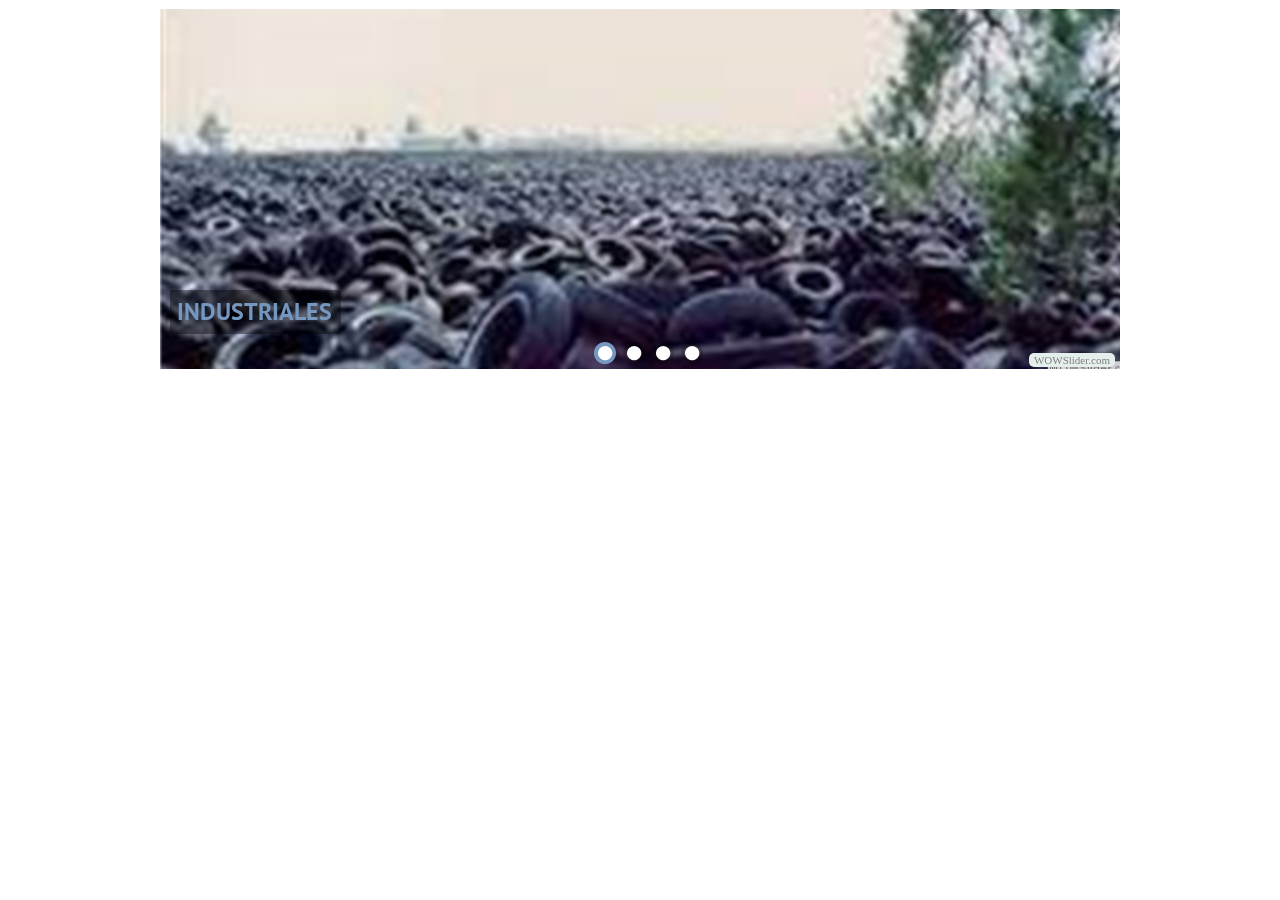
<file: visor/indexwow.html>
<!DOCTYPE html PUBLIC "-//W3C//DTD XHTML 1.0 Strict//EN"
	"http://www.w3.org/TR/xhtml1/DTD/xhtml1-strict.dtd">
<html xmlns="http://www.w3.org/1999/xhtml">
<head>
	<title>WOWSlider generated by WOWSlider.com</title>
	<meta http-equiv="content-type" content="text/html; charset=utf-8" />
	<meta name="keywords" content="WOW Slider, HTML Code for Slideshow, Create Slideshow for Website" />
	<meta name="description" content="WOWSlider created with WOW Slider, a free wizard program that helps you easily generate beautiful web slideshow" />
	<!-- Start WOWSlider.com HEAD section -->
	<link rel="stylesheet" type="text/css" href="engine1/style.css" />
	<script type="text/javascript" src="engine1/jquery.js"></script>
	<!-- End WOWSlider.com HEAD section -->
</head>
<body style="background-color:#FFFFFF">
	<!-- Start WOWSlider.com BODY section -->
	<div id="wowslider-container1">
	<div class="ws_images"><ul>
<li><img src="data1/images/industriales.jpg" alt="industriales" title="industriales" id="wows1_0"/></li>
<li><img src="data1/images/basura.jpg" alt="basura" title="basura" id="wows1_1"/></li>
<li><img src="data1/images/contaminacin.jpg" alt="contaminacin" title="contaminacin" id="wows1_2"/></li>
<li><img src="data1/images/contaminacion_mexico.jpg" alt="contaminacion mexico" title="contaminacion mexico" id="wows1_3"/></li>
</ul></div>
<div class="ws_bullets"><div>
<a href="#" title="industriales"><img src="data1/tooltips/industriales.jpg" alt="industriales"/>1</a>
<a href="#" title="basura"><img src="data1/tooltips/basura.jpg" alt="basura"/>2</a>
<a href="#" title="contaminacin"><img src="data1/tooltips/contaminacin.jpg" alt="contaminacin"/>3</a>
<a href="#" title="contaminacion mexico"><img src="data1/tooltips/contaminacion_mexico.jpg" alt="contaminacion mexico"/>4</a>
</div></div>
<span class="wsl"><a href="http://wowslider.com">Javascript Picture Slideshow</a> by WOWSlider.com v4.8</span>
	<div class="ws_shadow"></div>
	</div>
	<script type="text/javascript" src="engine1/wowslider.js"></script>
	<script type="text/javascript" src="engine1/script.js"></script>
	<!-- End WOWSlider.com BODY section -->
</body>
</html>
</file>
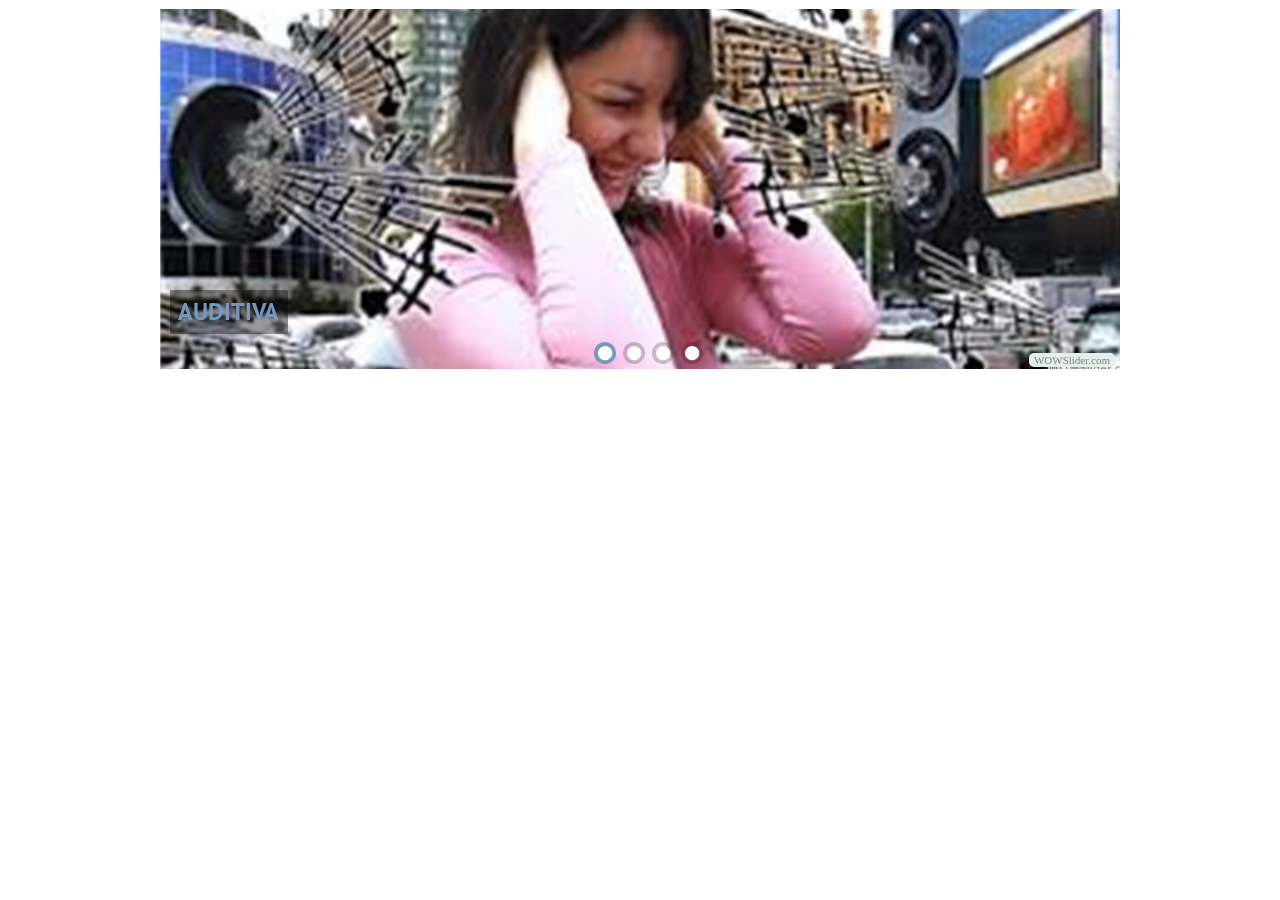
<file: visor/indexwow2.html>
<!DOCTYPE html PUBLIC "-//W3C//DTD XHTML 1.0 Strict//EN"
	"http://www.w3.org/TR/xhtml1/DTD/xhtml1-strict.dtd">
<html xmlns="http://www.w3.org/1999/xhtml">
<head>
	<title>WOWSlider generated by WOWSlider.com</title>
	<meta http-equiv="content-type" content="text/html; charset=utf-8" />
	<meta name="keywords" content="WOW Slider, HTML Code for Slideshow, Create Slideshow for Website" />
	<meta name="description" content="WOWSlider created with WOW Slider, a free wizard program that helps you easily generate beautiful web slideshow" />
	<!-- Start WOWSlider.com HEAD section -->
	<link rel="stylesheet" type="text/css" href="engine1/style.css" />
	<script type="text/javascript" src="engine1/jquery.js"></script>
	<!-- End WOWSlider.com HEAD section -->
</head>
<body style="background-color:#FFFFFF">
	<!-- Start WOWSlider.com BODY section -->
	<div id="wowslider-container1">
	<div class="ws_images"><ul>
<li><img src="data1/images/auditiva.jpg" alt="auditiva" title="auditiva" id="wows1_0"/></li>
<li><img src="data1/images/desechos.jpg" alt="desechos" title="desechos" id="wows1_1"/></li>
<li><img src="data1/images/veiculos.jpg" alt="veiculos" title="veiculos" id="wows1_2"/></li>
<li><img src="data1/images/visual.jpg" alt="visual" title="visual" id="wows1_3"/></li>
</ul></div>
<div class="ws_bullets"><div>
<a href="#" title="auditiva"><img src="data1/tooltips/auditiva.jpg" alt="auditiva"/>1</a>
<a href="#" title="desechos"><img src="data1/tooltips/desechos.jpg" alt="desechos"/>2</a>
<a href="#" title="veiculos"><img src="data1/tooltips/veiculos.jpg" alt="veiculos"/>3</a>
<a href="#" title="visual"><img src="data1/tooltips/visual.jpg" alt="visual"/>4</a>
</div></div>
<span class="wsl"><a href="http://wowslider.com">Javascript Picture Slideshow</a> by WOWSlider.com v4.8</span>
	<div class="ws_shadow"></div>
	</div>
	<script type="text/javascript" src="engine1/wowslider.js"></script>
	<script type="text/javascript" src="engine1/script.js"></script>
	<!-- End WOWSlider.com BODY section -->
</body>
</html>
</file>
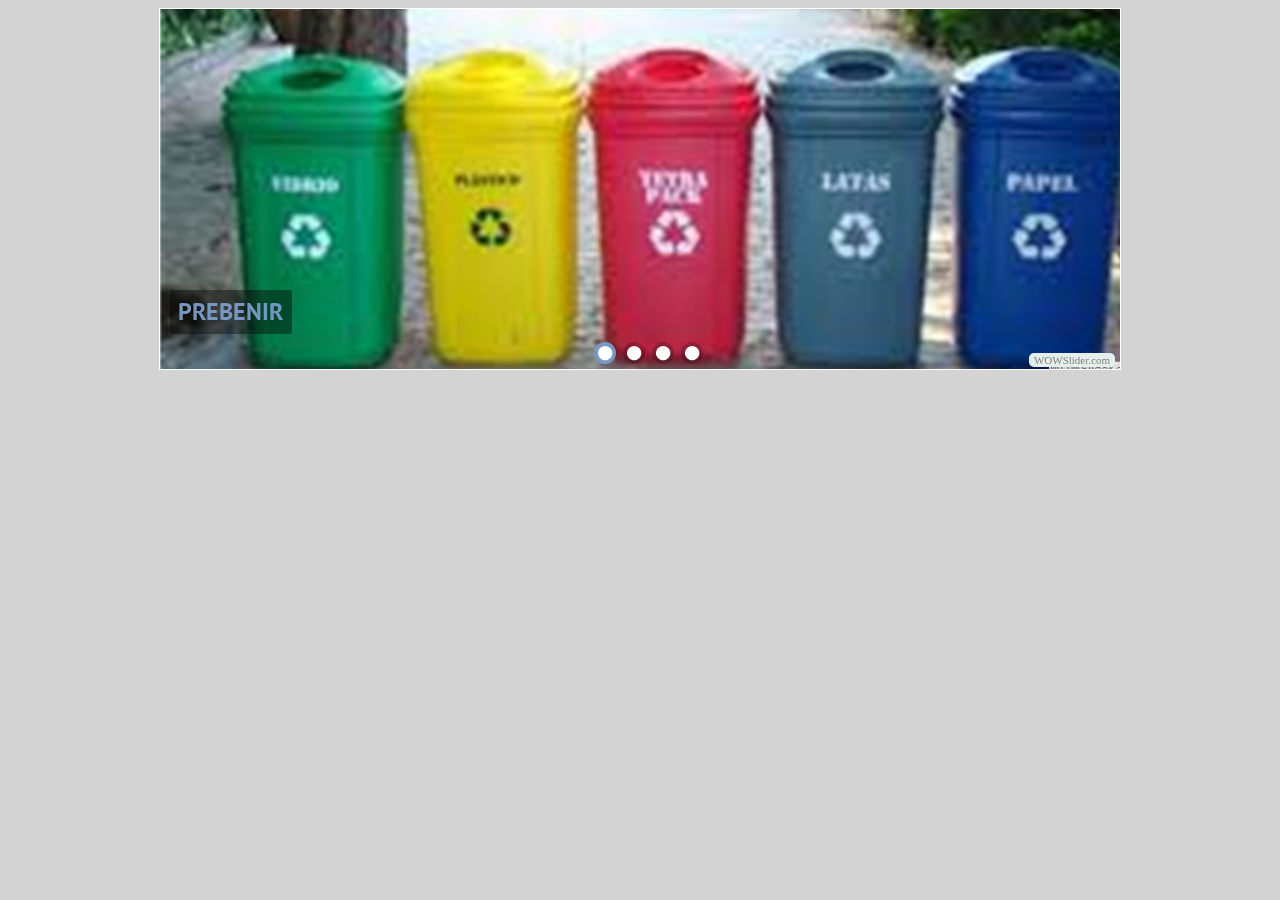
<file: visor/indexwow3.html>
<!DOCTYPE html PUBLIC "-//W3C//DTD XHTML 1.0 Strict//EN"
	"http://www.w3.org/TR/xhtml1/DTD/xhtml1-strict.dtd">
<html xmlns="http://www.w3.org/1999/xhtml">
<head>
	<title>WOWSlider generated by WOWSlider.com</title>
	<meta http-equiv="content-type" content="text/html; charset=utf-8" />
	<meta name="keywords" content="WOW Slider, HTML Code for Slideshow, Create Slideshow for Website" />
	<meta name="description" content="WOWSlider created with WOW Slider, a free wizard program that helps you easily generate beautiful web slideshow" />
	<!-- Start WOWSlider.com HEAD section -->
	<link rel="stylesheet" type="text/css" href="engine1/style.css" />
	<script type="text/javascript" src="engine1/jquery.js"></script>
	<!-- End WOWSlider.com HEAD section -->
</head>
<body style="background-color:#D3D3D3">
	<!-- Start WOWSlider.com BODY section -->
	<div id="wowslider-container1">
	<div class="ws_images"><ul>
<li><img src="data1/images/prebenir.jpg" alt="prebenir" title="prebenir" id="wows1_0"/></li>
<li><img src="data1/images/tala.jpg" alt="tala" title="tala" id="wows1_1"/></li>
<li><img src="data1/images/prevenir2.jpg" alt="prevenir2" title="prevenir2" id="wows1_2"/></li>
<li><img src="data1/images/quema.jpg" alt="quema" title="quema" id="wows1_3"/></li>
</ul></div>
<div class="ws_bullets"><div>
<a href="#" title="prebenir"><img src="data1/tooltips/prebenir.jpg" alt="prebenir"/>1</a>
<a href="#" title="tala"><img src="data1/tooltips/tala.jpg" alt="tala"/>2</a>
<a href="#" title="prevenir2"><img src="data1/tooltips/prevenir2.jpg" alt="prevenir2"/>3</a>
<a href="#" title="quema"><img src="data1/tooltips/quema.jpg" alt="quema"/>4</a>
</div></div>
<span class="wsl"><a href="http://wowslider.com">Javascript Picture Slideshow</a> by WOWSlider.com v4.8</span>
	<div class="ws_shadow"></div>
	</div>
	<script type="text/javascript" src="engine1/wowslider.js"></script>
	<script type="text/javascript" src="engine1/script.js"></script>
	<!-- End WOWSlider.com BODY section -->
</body>
</html>
</file>
<file: visor/engine1/style.css>
/*
 *	generated by WOW Slider 4.8
 *	template Luxury
 */
@import url(http://fonts.googleapis.com/css?family=PT+Sans&subset=latin,latin-ext);
#wowslider-container1 { 
	zoom: 1; 
	position: relative; 
	max-width:960px;
	margin:0px auto 0px;
	z-index:90;
	border:1px solid #FFFFFF;
	text-align:left; /* reset align=center */
}
* html #wowslider-container1{ width:960px }
#wowslider-container1 .ws_images ul{
	position:relative;
	width: 10000%; 
	height:auto;
	left:0;
	list-style:none;
	margin:0;
	padding:0;
	border-spacing:0;
	overflow: visible;
	/*table-layout:fixed;*/
}
#wowslider-container1 .ws_images ul li{
	width:1%;
	line-height:0; /*opera*/
	float:left;
	font-size:0;
	padding:0 0 0 0 !important;
	margin:0 0 0 0 !important;
}

#wowslider-container1 .ws_images{
	position: relative;
	left:0;
	top:0;
	width:100%;
	height:100%;
	overflow:hidden;
}
#wowslider-container1 .ws_images a{
	width:100%;
	display:block;
	color:transparent;
}
#wowslider-container1 img{
	max-width: none !important;
}
#wowslider-container1 .ws_images img{
	width:100%;
	border:none 0;
	max-width: none;
	padding:0;
}
#wowslider-container1 a{ 
	text-decoration: none; 
	outline: none; 
	border: none; 
}

#wowslider-container1  .ws_bullets { 
	font-size: 0px; 
	float: left;
	position:absolute;
	z-index:70;
}
#wowslider-container1  .ws_bullets div{
	position:relative;
	float:left;
}
#wowslider-container1  .wsl{
	display:none;
}
#wowslider-container1 sound, 
#wowslider-container1 object{
	position:absolute;
}


#wowslider-container1  .ws_bullets { 
	padding: 5px; 
}
#wowslider-container1 .ws_bullets a { 
	width:22px;
	height:22px;
	background: url(./bullet.png) left top;
	float: left; 
	text-indent: -4000px; 
	position:relative;
	margin-left:7px;
	color:transparent;
}
#wowslider-container1 .ws_bullets a:hover{
	background-position: 0 50%;	
}
#wowslider-container1 .ws_bullets a.ws_selbull{ 
	background-position: 0 100%;
}	
#wowslider-container1 a.ws_next, #wowslider-container1 a.ws_prev {
	position:absolute;
	display:none;
	top:50%;
	margin-top:-35px;
	z-index:60;
	height: 71px;
	width: 71px;
	background-image: url(./arrows.png);
}
#wowslider-container1 a.ws_next{
	background-position: 100% 0;
	right:10px;
}
#wowslider-container1 a.ws_prev {
	left:10px;
	background-position: 0 0; 
}
#wowslider-container1 a.ws_next:hover{
	background-position: 100% 100%;
}
#wowslider-container1 a.ws_prev:hover {
	background-position: 0 100%; 
}
* html #wowslider-container1 a.ws_next,* html #wowslider-container1 a.ws_prev{display:block}
#wowslider-container1:hover a.ws_next, #wowslider-container1:hover a.ws_prev {display:block}

/*playpause*/
#wowslider-container1 .ws_playpause {
	display:none;
    width: 71px;
    height: 71px;
    position: absolute;
    top: 50%;
    left: 50%;
    margin-left: -35px;
    margin-top: -35px;
    z-index: 59;
}

#wowslider-container1:hover .ws_playpause {
	display:block;
}

#wowslider-container1 .ws_pause {
    background-image: url(./pause.png);
}

#wowslider-container1 .ws_play {
    background-image: url(./play.png);
}

#wowslider-container1 .ws_pause:hover, #wowslider-container1 .ws_play:hover {
    background-position: 100% 100% !important;
}/* bottom center */
#wowslider-container1  .ws_bullets {
    bottom: 0px;
	left:50%;
}
#wowslider-container1  .ws_bullets div{
	left:-50%;
}
#wowslider-container1 .ws-title{
	position:absolute;
	display:block;
	bottom: 35px;
	left: 10px;
	margin-right:10px;
	padding:9px;
	background-color:rgba(0, 0, 0, 0.4);
	color:#7698c1;
	z-index: 50;
	font-family:'PT Sans', Arial, Helvetica, sans-serif;
	font-size: 24px;	
	line-height: 26px;	
	font-weight: bold;
	text-transform:uppercase;
	border-radius:2px;
	-moz-border-radius:2px;
	-webkit-border-radius:2px;
}
#wowslider-container1 .ws-title div{
	margin-top: 6px;
	font-size: 16px;
	line-height: 18px;
	font-weight: normal;
	text-transform:none;
	color: #FFFFFF;
}

#wowslider-container1 .ws_images ul{
	animation: wsBasic 16s infinite;
	-moz-animation: wsBasic 16s infinite;
	-webkit-animation: wsBasic 16s infinite;
}
@keyframes wsBasic{0%{left:-0%} 12.5%{left:-0%} 25%{left:-100%} 37.5%{left:-100%} 50%{left:-200%} 62.5%{left:-200%} 75%{left:-300%} 87.5%{left:-300%} }
@-moz-keyframes wsBasic{0%{left:-0%} 12.5%{left:-0%} 25%{left:-100%} 37.5%{left:-100%} 50%{left:-200%} 62.5%{left:-200%} 75%{left:-300%} 87.5%{left:-300%} }
@-webkit-keyframes wsBasic{0%{left:-0%} 12.5%{left:-0%} 25%{left:-100%} 37.5%{left:-100%} 50%{left:-200%} 62.5%{left:-200%} 75%{left:-300%} 87.5%{left:-300%} }

#wowslider-container1 .ws_bullets  a img{
	text-indent:0;
	display:block;
	bottom:20px;
	left:-64px;
	visibility:hidden;
	position:absolute;
    border: 4px solid rgba(0, 0, 0, 0.2);
	border-radius:2px;
	-moz-border-radius:2px;
	-webkit-border-radius:2px;
	max-width:none;
}
#wowslider-container1 .ws_bullets a:hover img{
	visibility:visible;
}

#wowslider-container1 .ws_bulframe div div{
	height:48px;
	overflow:visible;
	position:relative;
}
#wowslider-container1 .ws_bulframe div {
	left:0;
	overflow:hidden;
	position:relative;
	width:128px;
	background-color:rgba(0, 0, 0, 0.2);
}
#wowslider-container1  .ws_bullets .ws_bulframe{
	display:none;
	bottom:27px;
	overflow:visible;
	position:absolute;
	cursor:pointer;
    border: 4px solid rgba(0, 0, 0, 0.2);
	border-radius:2px;
	-moz-border-radius:2px;
	-webkit-border-radius:2px;
}
#wowslider-container1 .ws_bulframe span{
	display:block;
	position:absolute;
	bottom:-10px;
	margin-left:-1px;
	left:64px;
	background:url(./triangle.png);
	width:15px;
	height:6px;
}
</file>
